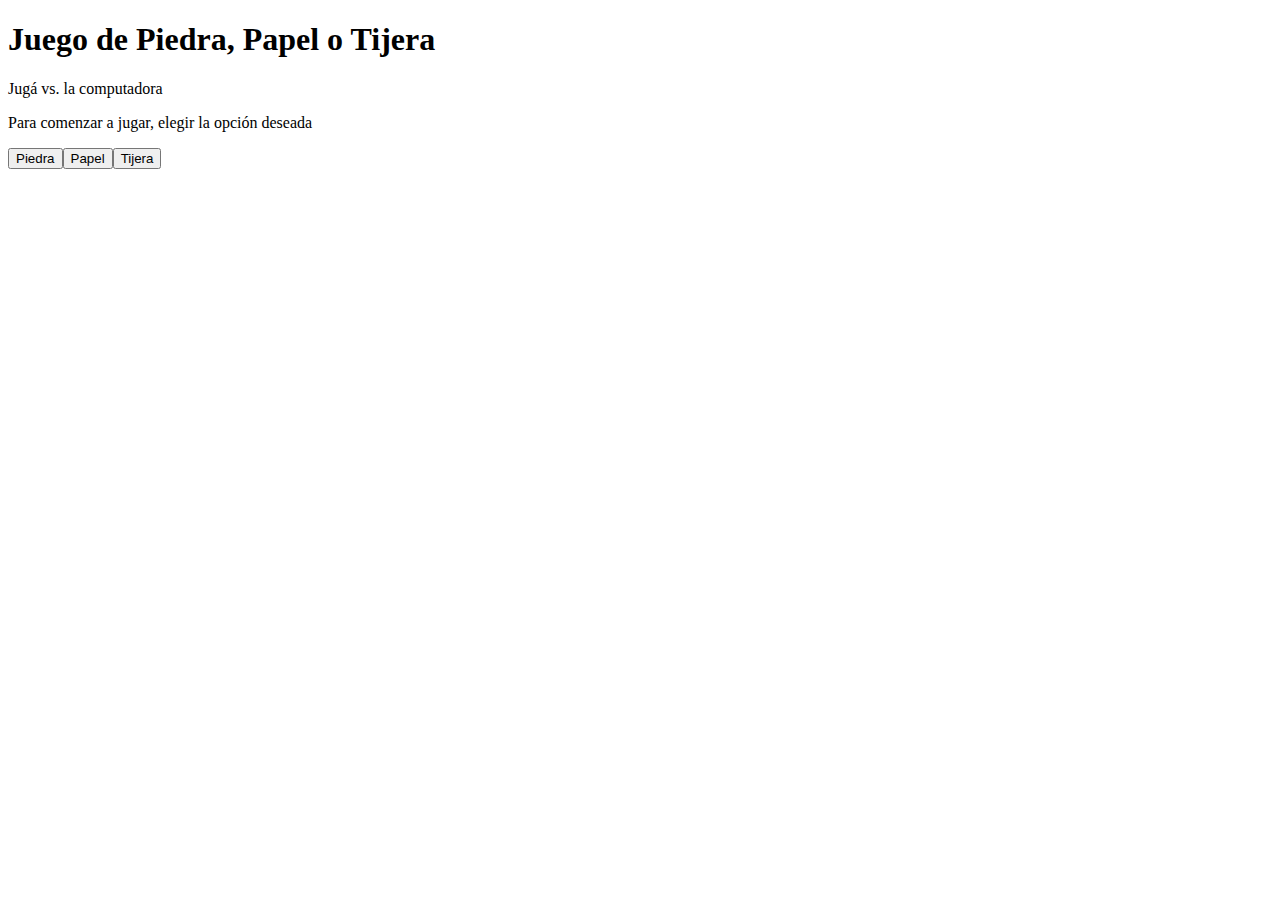
<file: index.html>
<!DOCTYPE html>
<html>
    <head>
        <title>Piedra papel o tijera</title>
        <script src="./juego.js" defer></script>
        <meta charset="utf-8">
        <meta name="viewport" content="width=device-width, initial-scale=1">
        <link href="https://cdn.jsdelivr.net/npm/bootstrap@5.1.3/dist/css/bootstrap.min.css" rel="stylesheet" integrity="sha384-1BmE4kWBq78iYhFldvKuhfTAU6auU8tT94WrHftjDbrCEXSU1oBoqyl2QvZ6jIW3" crossorigin="anonymous">
        <link rel="stylesheet" href="./style.css"/>
    </head>
    <body>
        <h1>Juego de Piedra, Papel o Tijera</h1>
        <p>Jugá vs. la computadora</p>
        <div class="div">
            <p>Para comenzar a jugar, elegir la opción deseada</p>

        </div>

        <div id="msg4" class="alert alert-primary" role="alert">

        </div>
        <script src="https://cdn.jsdelivr.net/npm/bootstrap@5.1.3/dist/js/bootstrap.bundle.min.js" integrity="sha384-ka7Sk0Gln4gmtz2MlQnikT1wXgYsOg+OMhuP+IlRH9sENBO0LRn5q+8nbTov4+1p" crossorigin="anonymous"></script>
    </body>
</html>
</file>
<file: style.css>
body{
background-image: url('https://www.univision.com/proxy/api/cached/picture?href=https%3A%2F%2Fuvn-brightspot.s3.amazonaws.com%2Fassets%2Fvixes%2Fbtg%2Ftech.batanga.com%2Ffiles%2FFondos-para-paginas-web-05.jpg&width=0&height=0&ratio_width=1240&ratio_height=698&format=webp');
background-size: cover;



}

#msg1{
    background-color: whitesmoke;
}

#msg2{
    background-color: coral;
}
</file>
